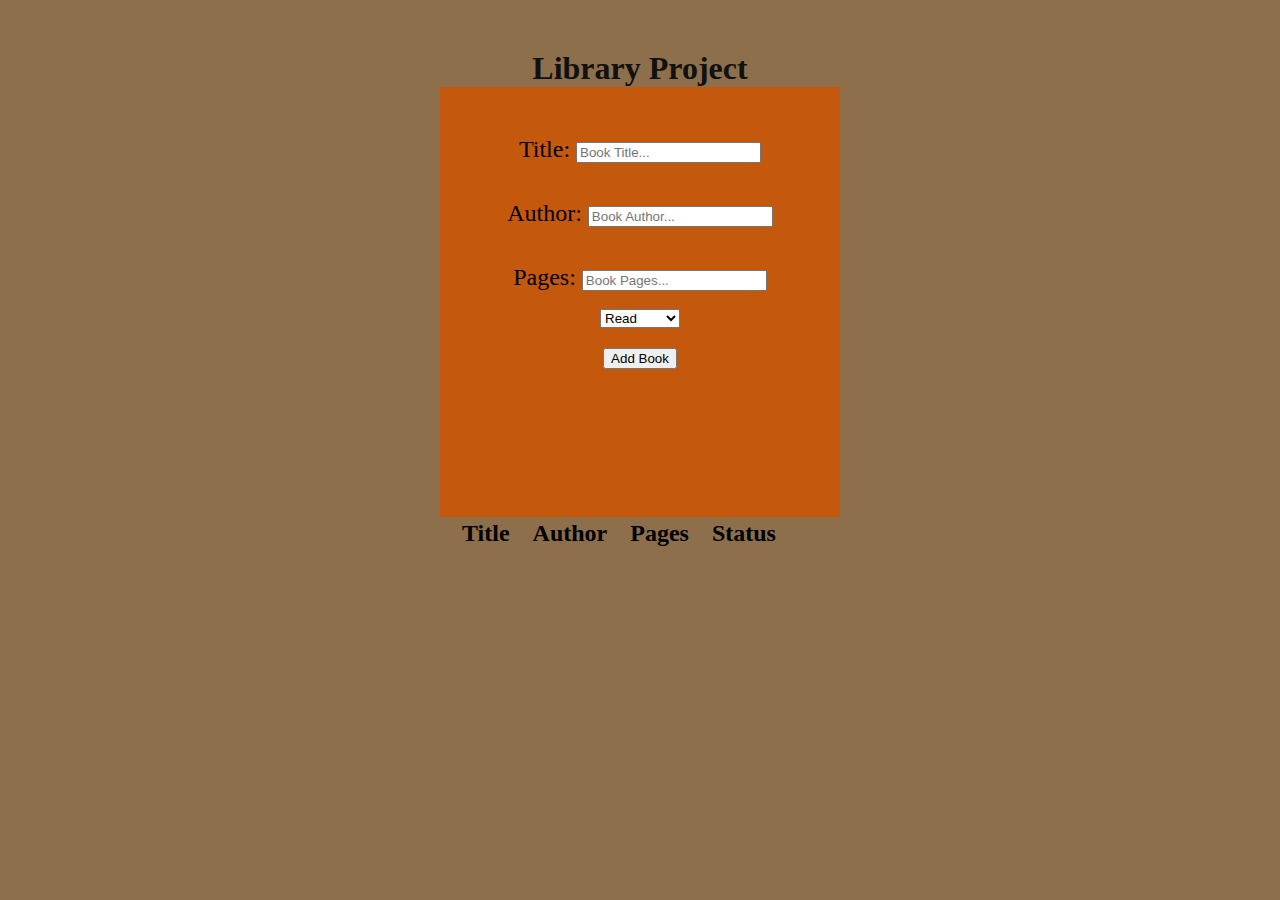
<file: index.html>
<!DOCTYPE html>
<html lang="en">
  <head>
    <meta charset="UTF-8" />
    <meta name="viewport" content="width=device-width, initial-scale=1.0" />
    <link rel="stylesheet" href="style.css" />
    <title>Library</title>
  </head>
  <body>
    <h1 class="title1">Library Project</h1>
    <form id="book-form">
      <div class="form-group">
        <label for="book-title">Title:</label>
        <input
          id="book-title"
          name="book-title"
          type="text"
          placeholder="Book Title..."
          required
        />
      </div>
      <div class="form-group">
        <label for="book-author">Author:</label>
        <input
          id="book-author"
          name="book-author"
          type="text"
          placeholder="Book Author..."
          required
        />
      </div>
      <div class="form-group">
        <label for="book-pages">Pages:</label>
        <input
          id="book-pages"
          name="book-pages"
          type="text"
          placeholder="Book Pages..."
          required
        />
      </div>

      <div class="select">
        <select name="status" id="status">
          <option value="Read">Read</option>
          <option value="Not-Read">Not-Read</option>
        </select>
      </div>

      <button type="submit">Add Book</button>
    </form>

    <table class="table">
      <thead>
        <tr>
          <th>Title</th>
          <th>Author</th>
          <th>Pages</th>
          <th>Status</th>
          <th></th>
        </tr>
      </thead>
      <tbody id="book-list"></tbody>
    </table>

    <script src="script.js"></script>
  </body>
</html>
</file>
<file: style.css>
body {
  margin: 0;
  padding: 0;
  background-color: rgb(141, 111, 75);
}

.title1 {
  margin: auto;
  padding-top: 50px;
  text-align: center;
  color: #111;
}

form {
  text-align: center;
  width: 400px;
  height: 400px;
  background-color: rgb(196, 88, 12);
  margin: auto;
  padding-top: 30px;
}

.form-group {
  font-size: x-large;
  line-height: 4rem;
}

button {
  margin: 20px;
}

.table {
  margin: auto;
}

.table th {
  padding-right: 20px;
  font-size: 1.5rem;
}
</file>
